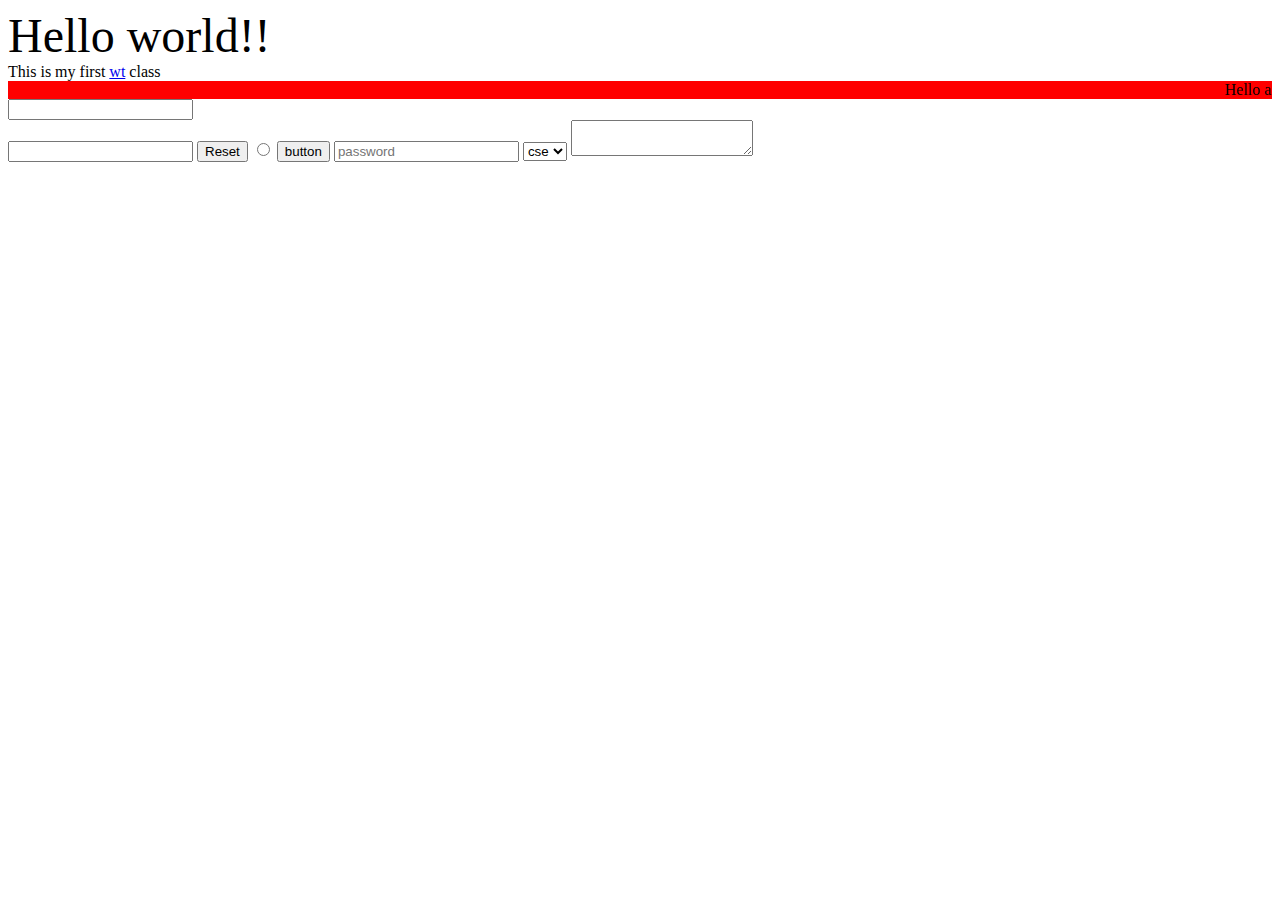
<file: index.html>
<html>
    <head>
        <!--1.meta tag
           2.title tag
           3.script tag
           4.link tag
           5.style tag-->
        <title>
            Hello <!--this is a comment-->
          
        </title>
    </head>
    <body>
        <font size=24> Hello world!!</font><br><!--this is a standalone tag-->This is my first <a href="https://www.google.com/search?q=web+technologies&oq=web+technologies&aqs=edge..69i57j0i131i433i512j0i433i512l4j0i131i433i512j0i433i512j69i60.9056j0j1&sourceid=chrome&ie=UTF-8">wt</a> class
        <!--1.text formatting tags
        2.gui based tags
        3.anchor,table and list tags
        4.block tags-->
        <br>
        <center><marquee bgcolor="red">Hello again...</marquee></center>
        <!--gui tags
        1.form tag-->
        <input/>
        <form>
            <input/>
            <input type="reset">
            <input type="radio">
            <input type="button" value="button">
            <input type="password" placeholder="password">
            <select>
                <option>cse</option>
                <option>ece</option>
                <option>eie</option>
            </select>
            <textarea></textarea>
        </form>
    </body>
</html>
</file>
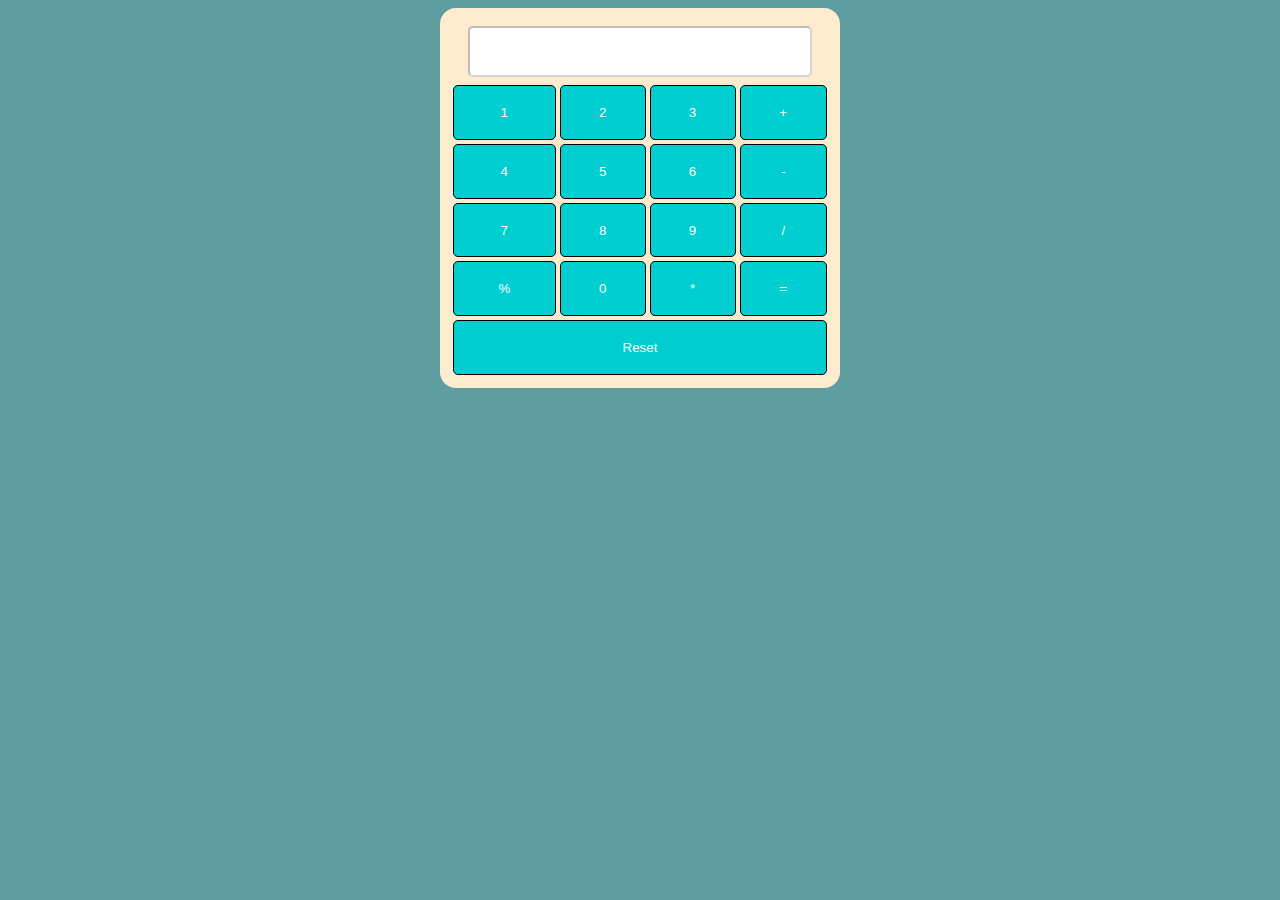
<file: calci.html>
<!DOCTYPE html>
<html lang="en">
<head>
    <meta charset="UTF-8">
    <meta http-equiv="X-UA-Compatible" content="IE=edge">
    <meta name="viewport" content="width=device-width, initial-scale=1.0">
    <title>Calculator</title>
    <link rel="stylesheet" href="calcistyle.css">
</head>
<body>
    <table class="calculator">
        <tr>
            <td colspan="4"><input class="display-box" type="text" id="result" disabled></td>
        </tr>
        <tr>
            <td><input class="button" type="button" value="1" onclick="display('1')"></td>
            <td><input class="button" type="button" value="2" onclick="display('2')"></td>
            <td><input class="button" type="button" value="3" onclick="display('3')"></td>
            <td><input class="button" type="button" value="+" onclick="display('+')"></td>
        </tr>
        <tr>
            <td><input class="button" type="button" value="4" onclick="display('4')"></td>
            <td><input class="button" type="button" value="5" onclick="display('5')"></td>
            <td><input class="button" type="button" value="6" onclick="display('6')"></td>
            <td><input class="button" type="button" value="-" onclick="display('-')"></td>
        </tr>
        <tr>
            <td><input class="button" type="button" value="7" onclick="display('7')"></td>
            <td><input class="button" type="button" value="8" onclick="display('8')"></td>
            <td><input class="button" type="button" value="9" onclick="display('9')"></td>
            <td><input class="button" type="button" value="/" onclick="display('/')"></td>
        </tr>
        <tr>
            <td><input class="button" type="button" value="%" onclick="display('%')"></td>
            <td><input class="button" type="button" value="0" onclick="display('0')"></td>
            <td><input class="button" type="button" value="*" onclick="display('*')"></td>
            <td><input class="button" type="button" value="=" onclick="calculate()"></td>
        </tr>
        <tr>
            <td colspan="4"><input class="button" type="button" value="Reset" onclick="clearScreen()"></td>
        </tr>
    </table>
    <script type="text/javascript" src="calcijs.js"></script>
</body>
</html>
</file>
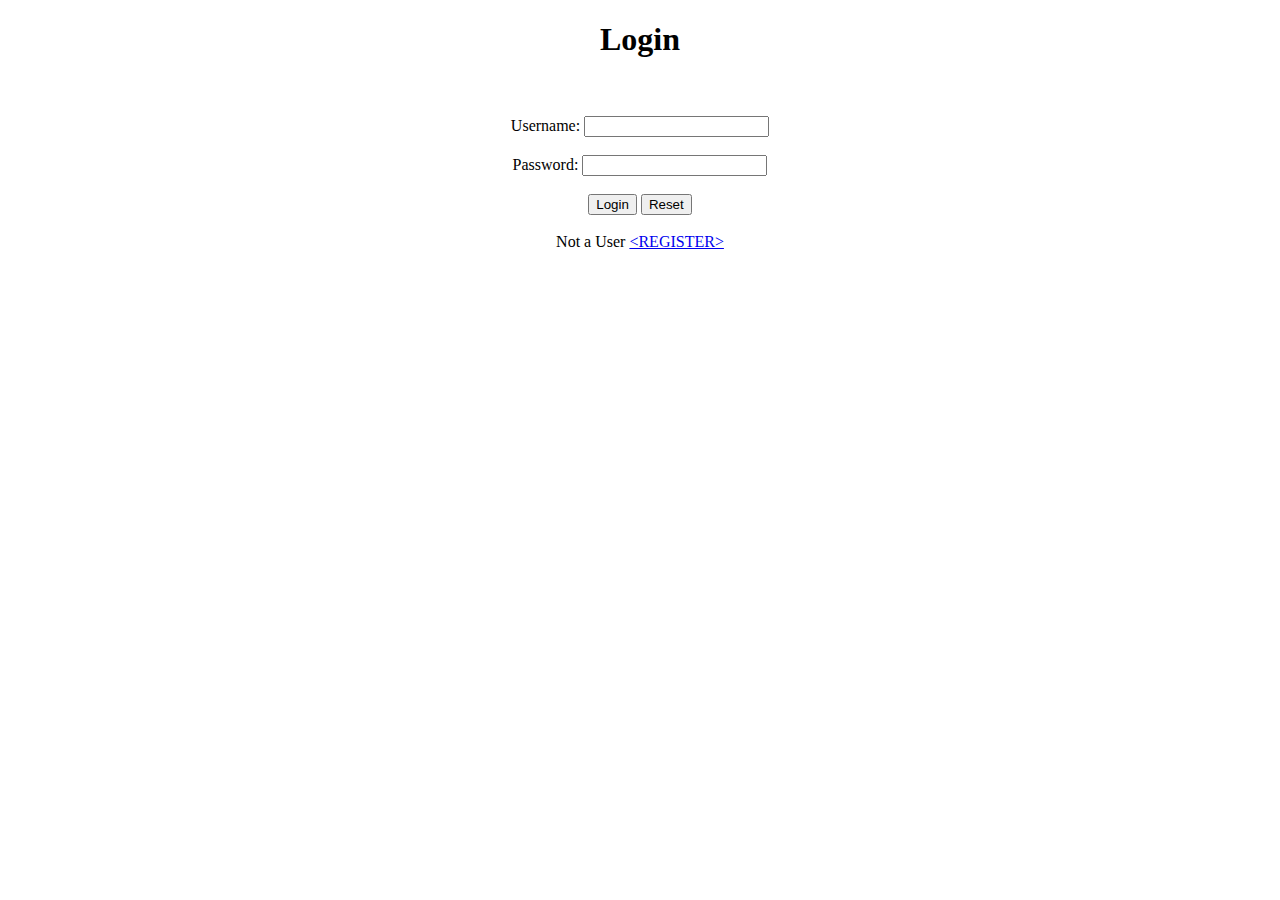
<file: login.html>
<!DOCTYPE html>
<html lang="en">
<head>
    <meta charset="UTF-8">
    <meta http-equiv="X-UA-Compatible" content="IE=edge">
    <meta name="viewport" content="width=device-width, initial-scale=1.0">
    <title>Login page</title>
</head>
<body>
    <center>
        <form>
            <h1><b>Login</b></h1><br><br>
            <label>Username: </label>
            <input type="text"><br><br>
            <label>Password: </label>
            <input type="password"><br><br>
            <button>Login</button>
            <input type="reset"><br><br>
            Not a User <a href="register.html" target="self">&lt;REGISTER&gt;</a> 
        </form>
    </center>
</body>
</html>
</file>
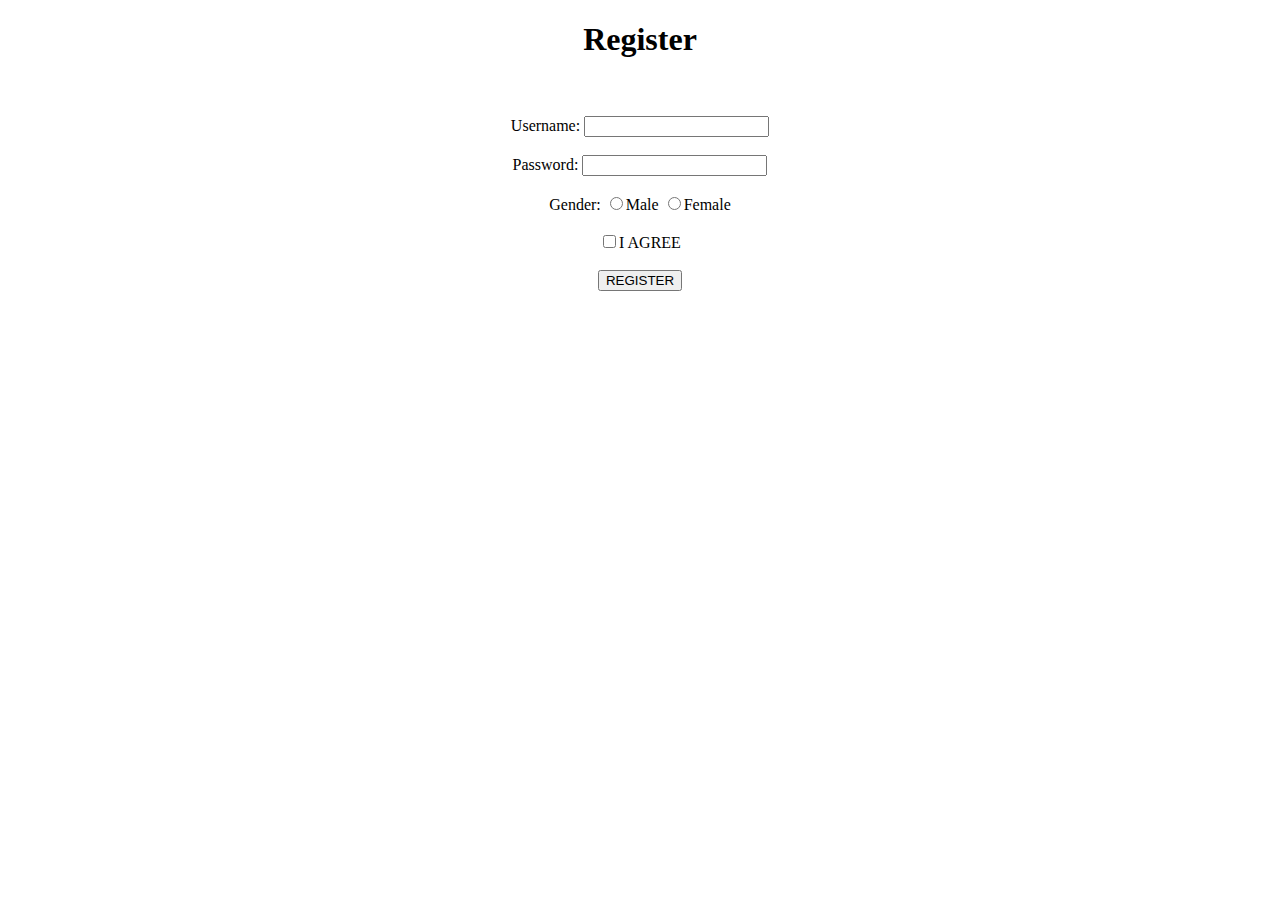
<file: register.html>
<!DOCTYPE html>
<html lang="en">
<head>
    <meta charset="UTF-8">
    <meta http-equiv="X-UA-Compatible" content="IE=edge">
    <meta name="viewport" content="width=device-width, initial-scale=1.0">
    <title>Register page</title>
</head>
<body>
    <center>
        <form>
            <h1><b>Register</b></h1><br><br>
            <label>Username: </label>
            <input type="text"><br><br>
            <label>Password: </label>
            <input type="password"><br><br>
            <label>Gender: </label>
            <input type="radio" name="gender">Male
            <input type="radio" name="gender">Female<br><br>
            <input type="checkbox">I AGREE<br><br>
            <button>REGISTER</button>
        </form>
    </center>
</body>
</html>
</file>
<file: calcistyle.css>
body{
    background-color: cadetblue;
}

table{
    background-color: blanchedalmond;
    margin: auto;
    width: 295px;
    height: 325px;
    text-align: center;
    border-radius: 4px;
}

.display-box{
    background-color: white;
    color: black;
    border-radius: 5px;
    height: 75%;
    width: 90%;
}

.button{
    background-color: darkturquoise;
    color: white;
    border: solid black 0.5px;
    height: 100%;
    width: 100%;
    border-radius: 5px;

}

.button:active {
    background: #e5e5e5;
    -webkit-box-shadow: inset 0px 0px 5px #c1c1c1;
    -moz-box-shadow: inset 0px 0px 5px #c1c1c1;
    box-shadow: inset 0px 0px 5px #c1c1c1;
}

.calculator{
 padding: 10px;
 border-radius: 1em;
 height: 380px;
 width: 400px;
 margin: auto;

}
</file>
